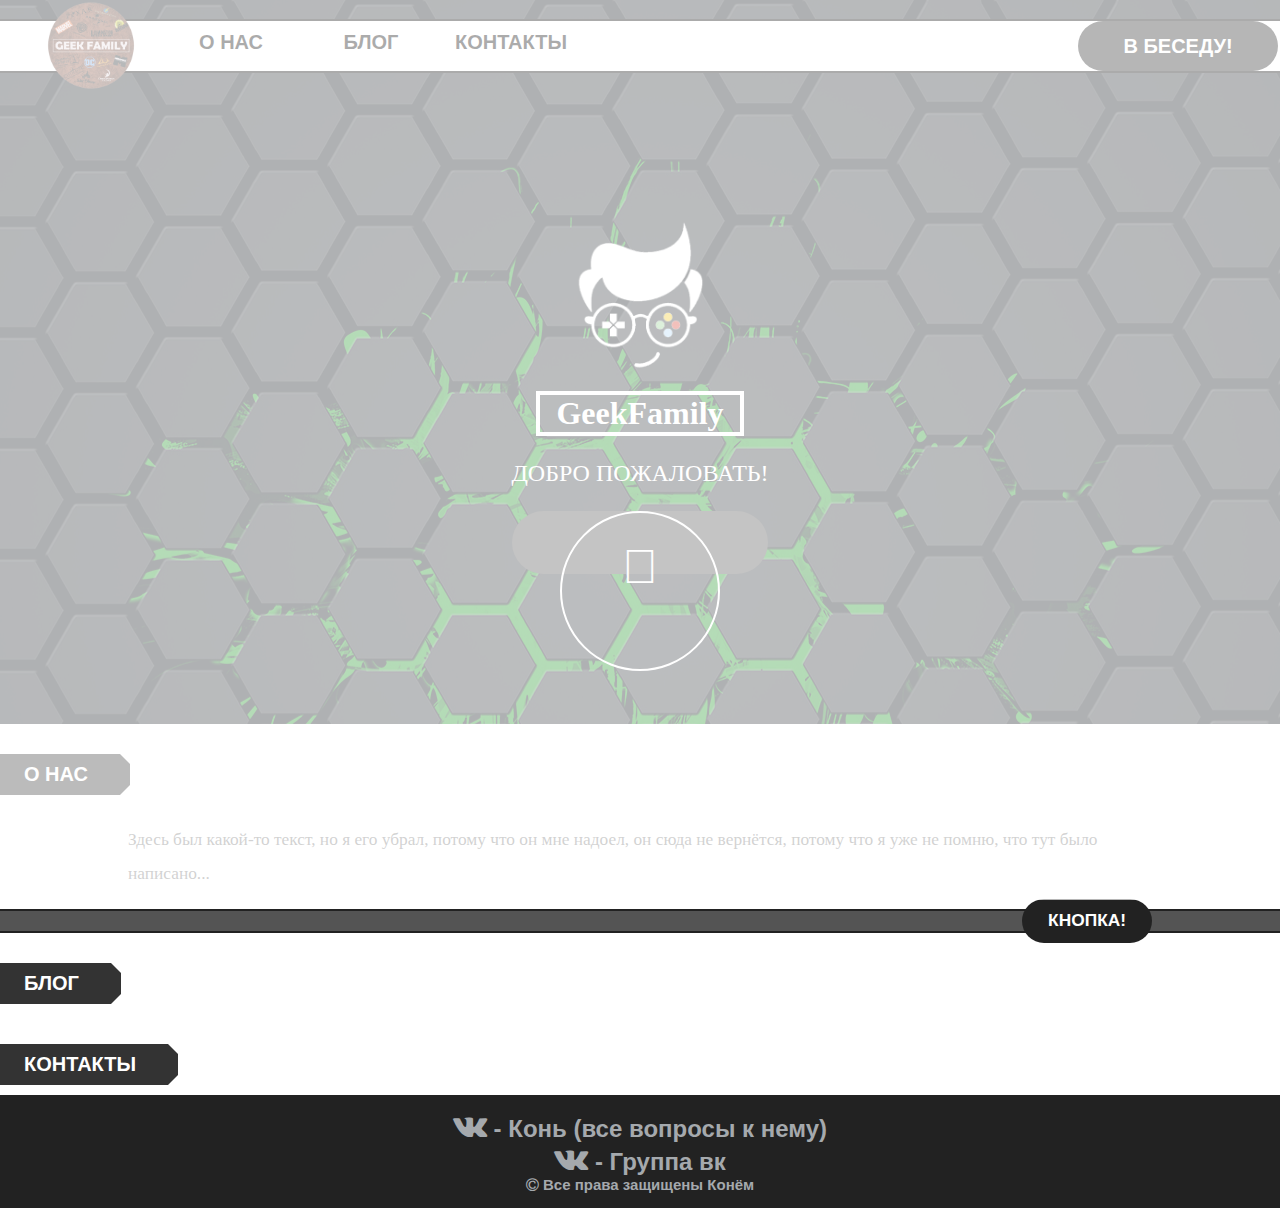
<file: index.html>
<!DOCTYPE html>
<html>
<head>
	<link rel="shortcut icon" href="img/GF.ico" type="image/x-icon">
	<title>GeekFamily - официальный сайт</title>
	<meta charset="utf-8" />
	<meta name="viewport" content="width=device-width, initial-scale=1" />
    <link rel="stylesheet" href="css/index.css"> 
    <script src="js/index.js"></script>
	<link rel="stylesheet" href="css/style.css" />
	<link rel="stylesheet" href="css/font-awesome.min.css" />
	<script type="text/javascript" src="https://vk.com/js/api/openapi.js?160"></script>
    <script src="js/jquery-1.9.1.min.js"></script>
    <script src="js/style.js"></script>	
<body id="body">
	<!--PRELOADER-->
    <div id="preloader">
      <div id="status">
        <img alt="logo" src="img/logo-big.svg">
      </div>
    </div>
<!-- Основная часть -->
<div class="page-section  header">

	<div id="nav" class="nav">
		<div class="center-core">
			<a href="#" class="logo logo--header">
				<img src="img/GEEKFAMILY.svg" width="90" height="90">
			</a>
		</div>
            <li><a href="#About">О нас</a></li>
            <li><a href="#Blog">Блог</a></li>
            <li><a href="#Contacts">Контакты</a></li>
            <a href="conf/beseda.html" class="button">В беседу!</a>
	</div>

	<section id="banner">
		<img style="width:130px;height:90;" src="img/Logo-geek.svg">
			<div id="logo" class="logo">
				<center><h2>GeekFamily</h2></center>
			</div>
			<p>Добро пожаловать!</p>
			<a href="#About" class="button2"><span style="font-size: 2.5em;" class="icon fa-chevron-down"></span></a>
	</section>
</div>

<div class="line_title" id="About"><span>О нас</span></div>
<div id="About_site">
					<p>Здесь был какой-то текст, но я его убрал, потому что он мне надоел, он сюда не вернётся, потому что я уже не помню, что тут было написано...</p>
					<a href="conf/beseda.html" class="button big special">кнопка!</a>
</div>
					<div id="end"></div>

<div class="line_title" id="Blog"><span>Блог</span></div>

<!-- VK Widget -->
<div id="vk_groups" style="margin-left:3.5em; margin-right:3.5em;"></div>
<script type="text/javascript">
VK.Widgets.Group("vk_groups", {mode: 4, wide: 1, width: "auto", height: "1920", no_cover: 1}, 167539298);
</script>

<div class="line_title" id="Contacts"><span>Контакты</span></div>
<div id="Contacts_css">
	<a href="https://vk.com/geek_familygf" class="icon fa-vk"></a><span class="label"><a href="https://vk.com/igogoeba"> - Конь (все вопросы к нему)</a></span><br>
	<a href="https://vk.com/geek_family_official" class="icon fa-vk"></a><span class="label"><a href="https://vk.com/geek_family_official"> - Группа вк</a></span><br>
	<a style="font-size: 15px;" href="#" class="icon fa-copyright"></a><span style="font-size: 15px;" class="label"> Все права защищены <a href="https://vk.com/igogoeba">Конём</a></span>

</div>

<script type="text/javascript" src="https://vk.com/js/api/openapi.js?160"></script>
	
<script>
document.documentElement.addEventListener('keydown', function (e) {
 if ( ( e.keycode || e.which ) == 32) {
 e.preventDefault();
 }
}, false);
</script>

<script>
    document.onkeydown = function(evt) {
    evt = evt || window.event;
    if (evt.keyCode == 32) {
        var box = document.getElementById("messageBox");
        box.style.visibility="hidden";
    }
};
</script>

<script>	
	function isMobile() {

		var a = (navigator.userAgent||navigator.vendor||window.opera);
   		 if(/android.+mobile|avantgo|bada\/|blackberry|blazer|compal|elaine|fennec|hiptop|iemobile|ip(hone|od|ad)|iris|kindle|lge |maemo|midp|mmp|netfront|opera m(ob|in)i|palm( os)?|phone|p(ixi|re)\/|plucker|pocket|psp|symbian|treo|up\.(browser|link)|vodafone|wap|windows (ce|phone)|xda|xiino/i.test(a)||/1207|6310|6590|3gso|4thp|50[1-6]i|770s|802s|a wa|abac|ac(er|oo|s\-)|ai(ko|rn)|al(av|ca|co)|amoi|an(ex|ny|yw)|aptu|ar(ch|go)|as(te|us)|attw|au(di|\-m|r |s )|avan|be(ck|ll|nq)|bi(lb|rd)|bl(ac|az)|br(e|v)w|bumb|bw\-(n|u)|c55\/|capi|ccwa|cdm\-|cell|chtm|cldc|cmd\-|co(mp|nd)|craw|da(it|ll|ng)|dbte|dc\-s|devi|dica|dmob|do(c|p)o|ds(12|\-d)|el(49|ai)|em(l2|ul)|er(ic|k0)|esl8|ez([4-7]0|os|wa|ze)|fetc|fly(\-|_)|g1 u|g560|gene|gf\-5|g\-mo|go(\.w|od)|gr(ad|un)|haie|hcit|hd\-(m|p|t)|hei\-|hi(pt|ta)|hp( i|ip)|hs\-c|ht(c(\-| |_|a|g|p|s|t)|tp)|hu(aw|tc)|i\-(20|go|ma)|i230|iac( |\-|\/)|ibro|idea|ig01|ikom|im1k|inno|ipaq|iris|ja(t|v)a|jbro|jemu|jigs|kddi|keji|kgt( |\/)|klon|kpt |kwc\-|kyo(c|k)|le(no|xi)|lg( g|\/(k|l|u)|50|54|\-[a-w])|libw|lynx|m1\-w|m3ga|m50\/|ma(te|ui|xo)|mc(01|21|ca)|m\-cr|me(di|rc|ri)|mi(o8|oa|ts)|mmef|mo(01|02|bi|de|do|t(\-| |o|v)|zz)|mt(50|p1|v )|mwbp|mywa|n10[0-2]|n20[2-3]|n30(0|2)|n50(0|2|5)|n7(0(0|1)|10)|ne((c|m)\-|on|tf|wf|wg|wt)|nok(6|i)|nzph|o2im|op(ti|wv)|oran|owg1|p800|pan(a|d|t)|pdxg|pg(13|\-([1-8]|c))|phil|pire|pl(ay|uc)|pn\-2|po(ck|rt|se)|prox|psio|pt\-g|qa\-a|qc(07|12|21|32|60|\-[2-7]|i\-)|qtek|r380|r600|raks|rim9|ro(ve|zo)|s55\/|sa(ge|ma|mm|ms|ny|va)|sc(01|h\-|oo|p\-)|sdk\/|se(c(\-|0|1)|47|mc|nd|ri)|sgh\-|shar|sie(\-|m)|sk\-0|sl(45|id)|sm(al|ar|b3|it|t5)|so(ft|ny)|sp(01|h\-|v\-|v )|sy(01|mb)|t2(18|50)|t6(00|10|18)|ta(gt|lk)|tcl\-|tdg\-|tel(i|m)|tim\-|t\-mo|to(pl|sh)|ts(70|m\-|m3|m5)|tx\-9|up(\.b|g1|si)|utst|v400|v750|veri|vi(rg|te)|vk(40|5[0-3]|\-v)|vm40|voda|vulc|vx(52|53|60|61|70|80|81|83|85|98)|w3c(\-| )|webc|whit|wi(g |nc|nw)|wmlb|wonu|x700|yas\-|your|zeto|zte\-/i.test(a.substr(0,4))){ 
   		 return true;
    	} 

		return false;
		}

		if(isMobile() === true) {
  		window.location  = 'mobile/index.html';
	}</script>
</body>
</html>
</file>
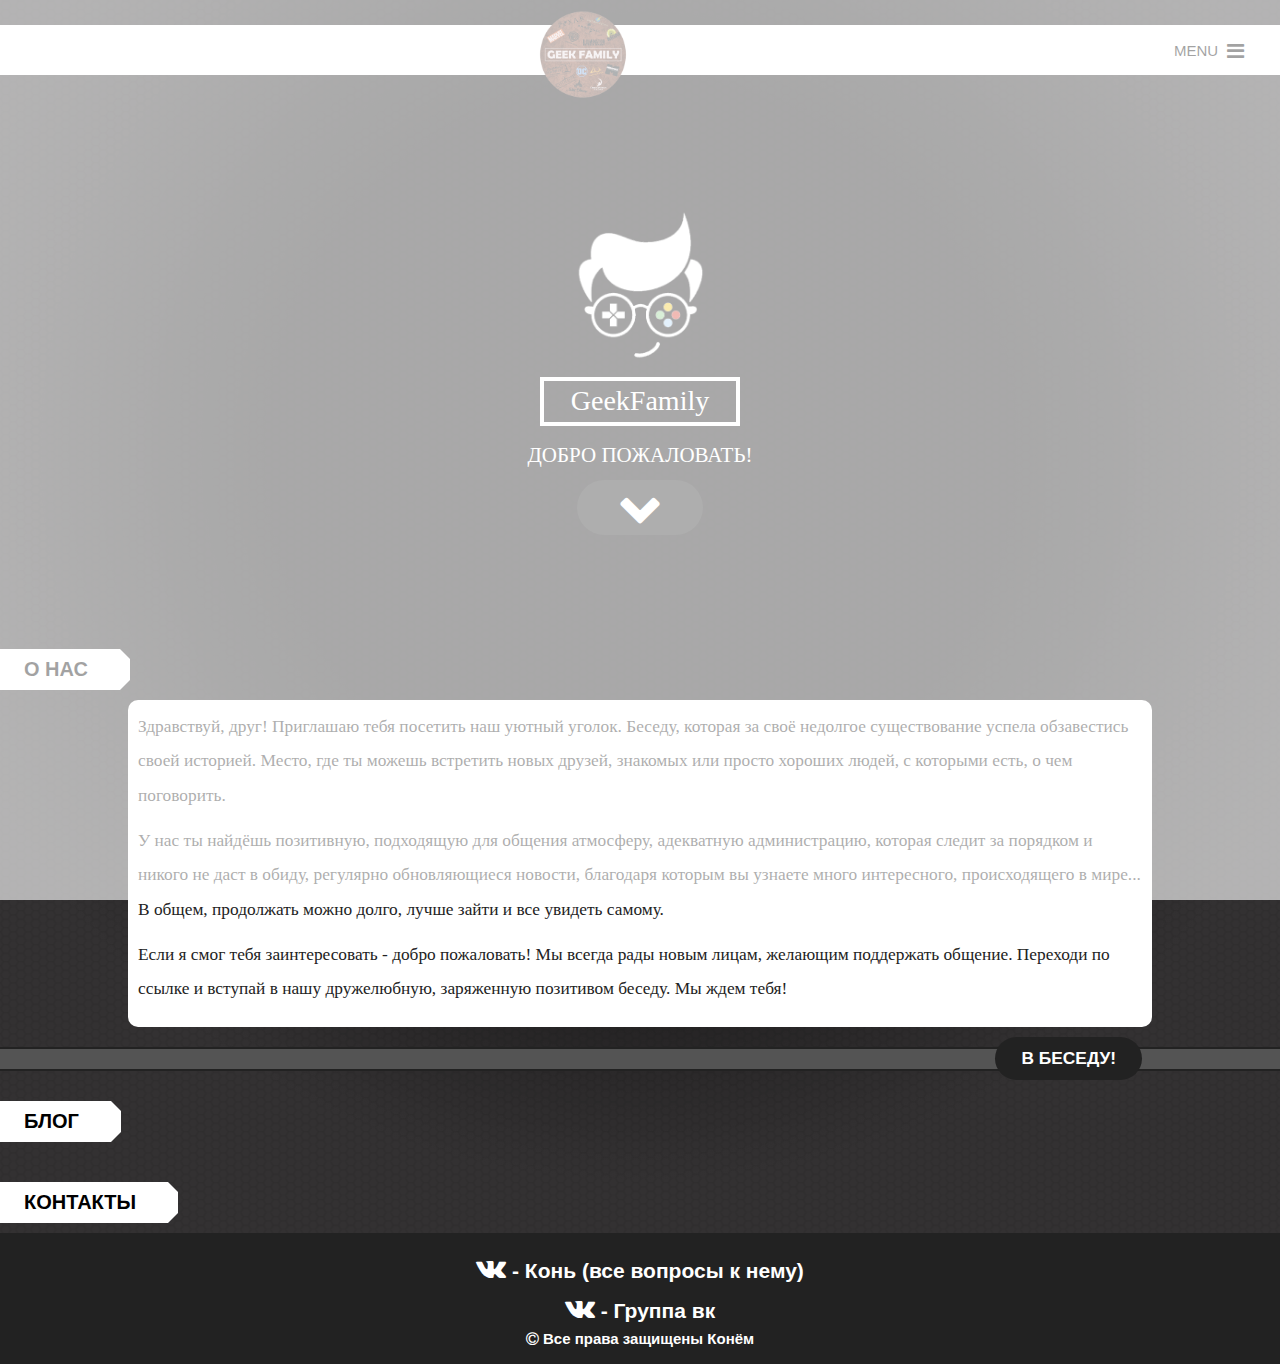
<file: mobile/index.html>
<!DOCTYPE html>
<html>
<head>
	<link rel="shortcut icon" href="../img/GF.ico" type="image/x-icon">
	<title>GeekFamily - официальный сайт</title>
	<meta charset="utf-8" />
  <meta name="viewport" content="width=device-width, initial-scale=1" />
    <link rel="stylesheet" href="../css/index.css"> 
    <script src="../js/index.js"></script>
	<link rel="stylesheet" href="../css/font-awesome.min.css">
	<link rel="stylesheet" href="../css/style-m.css" />
	<link rel="stylesheet" href="../css/bootstrap.min.css">



    <script src="../js/jquery-1.9.1.min.js"></script>
	<script src="../js/bootstrap.min.js"></script>
	<script src="../js/jquery.navgoco.js"></script>
    <script src="../js/style.js"></script>
</head>
<body id="body">
	<!--PRELOADER-->
    <div id="preloader">
      <div id="status">
        <img alt="logo" src="../img/logo-big.svg">
      </div>
    </div>
    <!--/.PRELOADER END-->

<!-- Основная часть -->

<div id="header">

	<nav>
  <ul class="list-unstyled main-menu">
 
    <!--Include your navigation here-->
    <li class="text-right" align="right"><a href="#" id="nav-close">X</a></li>
    <li><a href="#About">О нас <span class="icon"></span></a></li>
    <li><a href="#Blog">Блог<span class="icon"></span></a></li>
	  <li><a href="#Contacts">Контакты</a>
            <ul class="list-unstyled">
                <li class="sub-nav"><a href="https://vk.com/igogoeba">Конь<span class="icon"></span></a></li>
                <li class="sub-nav"><a href="https://twitter.com/GeekFamily3">Страница в Twitter <span class="icon"></span></a></li>
                <li><a href="https://vk.com/geek_family_official">Группа вк<span class="icon"></span></a></li>
            </ul>
          </li>
    <li><a href="../conf/beseda-mobile.html">В беседу!<span class="icon"></span></a></li>
  </ul>
</nav>
 
<div class="navbar navbar-inverse navbar-fixed-top">      
 		<a href="#" class="logo logo--header">
			<img src="../img/GEEKFAMILY.svg" width="90" height="90">
		</a>
    <!--Include your brand here-->
    <div class="navbar-header pull-right">
      <a id="nav-expander" class="nav-expander fixed">
        MENU &nbsp;<i class="fa fa-bars fa-lg white"></i>
      </a>
    </div>
</div>

      <section id="banner">
        <img style="width:130px;height:90;" src="../img/Logo-geek.svg">
        
          <div id="logo" class="logo">
            <center><h2>GeekFamily</h2></center>
          </div>
        <p>Добро пожаловать!</p>
          <a href="#About" class="button2"><span style="font-size: 2.5em;" class="icon2 fa-chevron-down"></span></a>
      </section>

</div>

<div class="line_title" id="About"><span>О нас</span></div>
<div id="About_site">
          <p>Здравствуй, друг! Приглашаю тебя посетить наш уютный уголок. Беседу, которая за своё недолгое существование успела обзавестись своей историей. Место, где ты можешь встретить новых друзей, знакомых или просто хороших людей, с которыми есть, о чем поговорить.</p>
          <p>У нас ты найдёшь позитивную, подходящую для общения атмосферу, адекватную администрацию, которая следит за порядком и никого не даст в обиду, регулярно обновляющиеся новости, благодаря которым вы узнаете много интересного, происходящего в мире... В общем, продолжать можно долго, лучше зайти и все увидеть самому.</p>
          <p>Если я смог тебя заинтересовать - добро пожаловать! Мы всегда рады новым лицам, желающим поддержать общение. Переходи по ссылке и вступай в нашу дружелюбную, заряженную позитивом беседу. Мы ждем тебя!</p>
          <a style="margin-top: 20px;" href="../conf/beseda-mobile.html" class="button big special">В беседу!</a>
</div>
          <div id="end"></div>

<div class="line_title" id="Blog"><span>Блог</span></div>

<script type="text/javascript" src="https://vk.com/js/api/openapi.js?160"></script>

<!-- VK Widget -->
<div id="vk_groups" style="margin-left:2em; margin-right:2em;"></div>
<script type="text/javascript">
VK.Widgets.Group("vk_groups", {mode: 4, wide: 1, width: "auto", no_cover: 1, height: "1280"}, 167539298);
</script>

<div class="line_title" id="Contacts"><span>Контакты</span></div>
  <div id="Contacts_css">
  <a href="https://vk.com/geek_familygf" class="icon2 fa-vk"></a><span class="label2"><a href="https://vk.com/igogoeba"> - Конь (все вопросы к нему)</a></span><br>
  <a href="https://vk.com/geek_family_official" class="icon2 fa-vk"></a><span class="label2"><a href="https://vk.com/geek_family_official"> - Группа вк</a></span><br>
  <a style="font-size: 15px;" href="#" class="ico2n fa-copyright"></a><span style="font-size: 15px;" class="label2"> Все права защищены <a href="https://vk.com/igogoeba">Конём</a></span>
</div>
</div>

<script>
document.documentElement.addEventListener('keydown', function (e) {
 if ( ( e.keycode || e.which ) == 32) {
 e.preventDefault();
 }
}, false);
</script>

<script>
    document.documentElement.click(function() {
    evt = evt || window.event;
    if (evt.keyCode == 32) {
        var box = document.getElementById("messageBox");
        box.style.visibility="hidden";
    }
};
</script>
   <script>
    $(document).ready(function(){                       
       
       //Navigation Menu Slider
        $('#nav-expander').on('click',function(e){
          e.preventDefault();
          $('body').toggleClass('nav-expanded');
        });
        $('#nav-close').on('click',function(e){
          e.preventDefault();
          $('body').removeClass('nav-expanded');
        });
        
        
        // Initialize navgoco with default options
        $(".main-menu").navgoco({
            caret: '<span class="caret"></span>',
            accordion: false,
            openClass: 'open',
            save: true,
            cookie: {
                name: 'navgoco',
                expires: false,
                path: '/'
            },
            slide: {
                duration: 300,
                easing: 'swing'
            }
        });
  
          
      });
      </script>
</body>
</html>
</file>
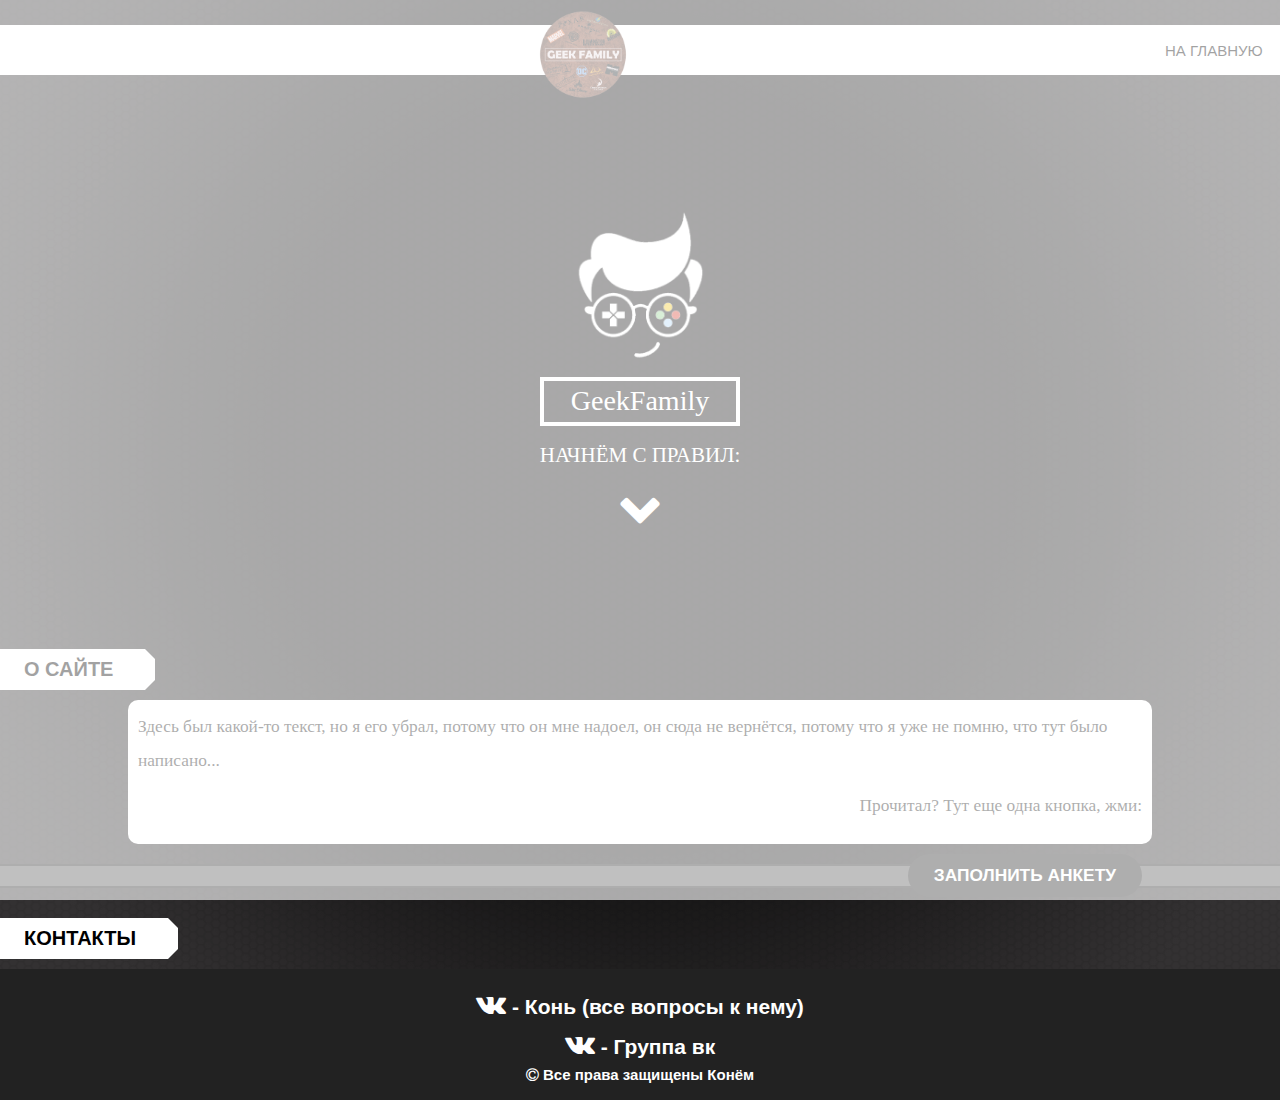
<file: conf/beseda-mobile.html>
<!DOCTYPE html>
<html>
<head>
	<link rel="shortcut icon" href="../img/GF.ico" type="image/x-icon">
	<title>GeekFamily - официальный сайт</title>
	<meta charset="utf-8" />
  <meta name="viewport" content="width=device-width, initial-scale=1" />
    <link rel="stylesheet" href="../css/index.css"> 
    <script src="../js/index.js"></script>
	<link rel="stylesheet" href="../css/font-awesome.min.css">
	<link rel="stylesheet" href="../css/style-m.css" />
	<link rel="stylesheet" href="../css/bootstrap.min.css">



    <script src="../js/jquery-1.9.1.min.js"></script>
	<script src="../js/bootstrap.min.js"></script>
	<script src="../js/jquery.navgoco.js"></script>
    <script src="../js/style.js"></script>
</head>
<body id="body">
	<!--PRELOADER-->
    <div id="preloader">
      <div id="status">
        <img alt="logo" src="../img/logo-big.svg">
      </div>
    </div>
    <!--/.PRELOADER END-->

<!-- Основная часть -->

<div id="header">

<!--	<nav>
  <ul class="list-unstyled main-menu">
 
    <li class="text-right" align="right"><a href="#" id="nav-close">X</a></li>
    <li><a href="#About">О сайте <span class="icon"></span></a></li>
    <li><a href="#Blog">Блог<span class="icon"></span></a></li>
	  <li><a href="#Contacts">Контакты</a>
            <ul class="list-unstyled">
                <li class="sub-nav"><a href="https://vk.com/igogoeba">Конь<span class="icon"></span></a></li>
                <li class="sub-nav"><a href="https://twitter.com/GeekFamily3">Страница в Twitter <span class="icon"></span></a></li>
                <li><a href="https://vk.com/geek_family_official">Группа вк<span class="icon"></span></a></li>
            </ul>
          </li>
    <li><a href="../conf/beseda-mobile.html">В беседу!<span class="icon"></span></a></li>
  </ul>
</nav> -->
 
<div class="navbar navbar-inverse navbar-fixed-top">      
 		<a href="#" class="logo logo--header">
			<img src="../img/GEEKFAMILY.svg" width="90" height="90">
		</a>
    <div class="navbar-header pull-right">
      <a style="padding: 1em 1em 2em;" href="../mobile/index.html" id="nav-expander" class="nav-expander fixed">На главную</a>
    </div>
</div>

      <section id="banner">
        <img style="width:130px;height:90;" src="../img/Logo-geek.svg">
        
          <div id="logo" class="logo">
            <center><h2>GeekFamily</h2></center>
          </div>
        <p>Начнём с правил:</p>
          <a href="#About" class="button3"><span style="font-size: 2.5em;" class="icon2 fa-chevron-down"></span></a>
      </section>

</div>

<div class="line_title" id="About"><span>О сайте</span></div>
<div id="About_site">
          <p>Здесь был какой-то текст, но я его убрал, потому что он мне надоел, он сюда не вернётся, потому что я уже не помню, что тут было написано...</p>
          <p style="text-align: right;">Прочитал? Тут еще одна кнопка, жми:</p>
          <a style="margin-top: 20px;" href="https://forms.gle/vSEHECgNupvYvBbc9" class="button big special">Заполнить анкету</a>
</div>
          <div id="end"></div>

  <div class="line_title" id="Contacts"><span>Контакты</span></div>
  <div id="Contacts_css">
  <a href="https://vk.com/geek_familygf" class="icon2 fa-vk"></a><span class="label2"><a href="https://vk.com/igogoeba"> - Конь (все вопросы к нему)</a></span><br>
  <a href="https://vk.com/geek_family_official" class="icon2 fa-vk"></a><span class="label2"><a href="https://vk.com/geek_family_official"> - Группа вк</a></span><br>
  <a style="font-size: 15px;" href="#" class="ico2n fa-copyright"></a><span style="font-size: 15px;" class="label2"> Все права защищены <a href="https://vk.com/igogoeba">Конём</a></span>
</div>
</div>
</body>
</html>
</file>
<file: css/index.css>
/* Copyright 2013 The Chromium Authors. All rights reserved.
 * Use of this source code is governed by a BSD-style license that can be
 * found in the LICENSE file. */

html, body {
  padding: 0;
  margin: 0;
  width: 100%;
  height: 100%;
}

.icon {
  -webkit-user-select: none;
  user-select: none;
  display: inline-block;
}

.icon-offline {
  content: -webkit-image-set( url(../img/default_100_percent/100-error-offline.png) 1x, url(../img/default_200_percent/200-error-offline.png) 2x);
  position: relative;
}

.hidden {
  display: none;
}

.offline {
  margin-top: 50px;
}

/* Offline page */

.offline .interstitial-wrapper {
  color: #2b2b2b;
  margin: 0 auto;
  max-width: 600px;
  width: 100%;
}

.offline .runner-container {
  height: 150px;
  max-width: 600px;
  overflow: hidden;
  position: absolute;
  top: 75px;
  width: 44px;
}

.offline .runner-canvas {
  height: 150px;
  max-width: 600px;
  opacity: 1;
  overflow: hidden;
  position: absolute;
  top: 0;
  z-index: 2;
}

.offline .controller {
  background: rgba(247, 247, 247, .1);
  height: 100vh;
  left: 0;
  position: absolute;
  top: 0;
  width: 100vw;
  z-index: 1;
  overflow-y:hidden;
}

#offline-resources {
  display: none;
}

@media (max-width: 420px) {
  .suggested-left > #control-buttons, .suggested-right > #control-buttons {
    float: none;
  }
  .snackbar {
    left: 0;
    bottom: 0;
    width: 100%;
    border-radius: 0;
  }
}

@media (max-height: 350px) {
  h1 {
    margin: 0 0 15px;
  }
  .icon-offline {
    margin: 0 0 10px;
  }
  .interstitial-wrapper {
    margin-top: 5%;
  }
  .nav-wrapper {
    margin-top: 30px;
  }
}

@media (min-width: 600px) and (max-width: 736px) and (orientation: landscape) {
  .offline .interstitial-wrapper {
    margin-left: 0;
    margin-right: 0;
  }
}

@media (min-width: 420px) and (max-width: 736px) and (min-height: 240px) and (max-height: 420px) and (orientation:landscape) {
  .interstitial-wrapper {
    margin-bottom: 100px;
  }
}

@media (min-height: 240px) and (orientation: landscape) {
  .offline .interstitial-wrapper {
    margin-bottom: 90px;
  }
  .icon-offline {
    margin-bottom: 20px;
  }
}

@media (max-height: 320px) and (orientation: landscape) {
  .icon-offline {
    margin-bottom: 0;
  }
  .offline .runner-container {
    top: 10px;
  }
}

@media (max-width: 240px) {
  .interstitial-wrapper {
    overflow: inherit;
    padding: 0 8px;
  }
}
</file>
<file: css/style.css>
@charset "UTF-8";

#preloader {
  position: fixed;
  top: 0;
  left: 0;
  right: 0;
  bottom: 0;
  background-color: #fff;
  z-index: 999999;
}
#status {
  width: 200px;
  height: 200px;
  position: absolute;
  left: 50%;
  top: 50%;
  background-image: url(../img/loader.gif);
  background-repeat: no-repeat;
  background-position: center center;
  text-align: center;
  margin: -40px 0 0 -100px;
}
#status img {
  text-align: center;
  margin-top: -80px;
}

html, body{
margin: 0;
padding: 0
}

.header {
    padding-top: 19px;
	background: url(../img/pattern/overlay.png),url(../img/starry_sky.jpg) top;
	padding-bottom: 25px;
}

#About_site {
	font-size: 13pt;
	line-height: 2em;
	color: #777;
	font-family: "Comic Sans MS";
	margin-left: auto;
    margin-right: auto;
        width: 80%
}

#end {
	border-top: 2px solid #222;
	border-bottom: 2px solid #222;
	background-color: #545454;
	padding-bottom: 20px;
}

.twitter-timeline {
	margin:0 auto;
}

.icon{
	font-size: 2em;

}

#Contacts_css {
	font-family: FontAwesome;
    font-style: normal;
    font-weight: normal;
    text-transform: none;
	background-color: #222;
	color: #a5a9ad;
	padding: 15px 0 15px 0;
	text-align: center;
}




#Contacts_css a {
	color: #a5a9ad;
	text-decoration: none;
}

.label {
	font-family: Roboto,Arial,sans-serif;
    text-decoration: none;
    font-weight: 700;
    font-size: 1.5em;

}

.button {
	float: right;
	margin-top: -10px;
	background-color: #222;
	box-shadow: none;
	color: #fff !important;
    line-height: 2.5em;
    padding: 0 1.5em;
    border-radius: 2.5em;
    display: inline-block;
    font-weight: 700;
    text-align: center;
    text-decoration: none;
    text-transform: uppercase;
    white-space: nowrap;
	font-family: "Raleway", Helvetica, sans-serif;
}

		@media screen and (max-width: 840px) {
			.button {
				margin-top: -7px;
			}
		}

/* Banner */

  #banner {
    padding: 8em 0 6em 0;
    color: rgba(255, 255, 255, 0.75);
    text-align: center;
  }

    #banner input, #banner select, #banner textarea {
      color: #fff;
    }

    #banner a {
      color: #51BAA4;
    }

    #banner strong, #banner b {
      color: #fff;
    }

    #banner h1, #banner h2, #banner h3, #banner h4, #banner h5, #banner h6 {
      color: #fff;
    }

    #banner blockquote {
      border-left-color: transparent;
    }

    #banner code {
      background: rgba(255, 255, 255, 0.05);
      border-color: transparent;
    }

    #banner hr {
      border-bottom-color: transparent;
    }

    #banner h2 {
      font-size: 2.5em;
      margin: 0 0 0.5em 0;
      padding: 0;
    }

    #banner p {
      color: #fff;
      font-weight: 800px;
      font-size: 1.5em;
      font-family: Comic Sans ms;
      text-transform: uppercase;
    }

    #banner .icon {
      border-radius: 100%;
      border: solid 2px #fff;
      color: #fff;
      display: inline-block;
      font-size: 3em;
      height: 2.25em;
      line-height: 1.25em;
      margin-bottom: 0.5em;
      padding: 0.5em;
      width: 2.25em;    }
    
    .round { 
        -moz-border-radius: 100px; /* Firefox */ 
        -webkit-border-radius: 100px; /* Safari, Chrome */ 
        -khtml-border-radius: 100px; /* KHTML */ 
        border-radius: 100px; /* CSS3 */ 
        behavior: url(border-radius.htc); /*IE */ }

    @media screen and (max-width: 1680px) {

      #banner {
        padding: 11em 0 9em 0;
      }

    }

    @media screen and (max-width: 1280px) {

      #banner {
        padding: 9em 0 7em 0;
      }

        #banner h2 {
          font-size: 2em;
        }

    }

    @media screen and (max-width: 980px) {

      #banner {
        padding: 8em 2em 6em 2em;
      }

    }

    @media screen and (max-width: 736px) {

      #banner {
        padding: 5em 2em 3em 2em;
      }

        #banner h2 {
          font-size: 1.5em;
        }

        #banner p {
          font-size: 1em;
        }

        #banner .icon {
          font-size: 2em;
        }

    }

    @media screen and (max-width: 480px) {

      #banner {
        padding: 5em 2em 3em 2em;
      }

        #banner .icon {
          font-size: 1.5em;
        }

    }

      #logo h2{
    Border: 4px solid white;
    Font-family: "Comic Sans ms";
  }

    @media screen and (max-width: 1680px) {
    #logo h2{ 
      width: 220px;
      }
    }

    @media screen and (max-width: 1280px) {
    #logo h2{
      width: 200px;
      }
    }

    @media screen and (max-width: 980px) {
    #logo h2{
      width: 180px;
      }
    }

    @media screen and (max-width: 480px) {
    #logo h2{
      width: 140px;
      }
    }

.button2 {
  background-color: #4d4d4d;
  box-shadow: none;
  color: #fff !important;
  font-size: 1.2em;
  height: 3.25em;
  line-height: 3.25em;
  padding: 0 2.5em;
  border-radius: 2.5em;
  display: inline-block;
  font-weight: 700;
  text-align: center;
  text-decoration: none !important;
  text-transform: uppercase;
  white-space: nowrap;
  font-family: "Raleway", Helvetica, sans-serif;
  margin: 0 auto;
}

.icon.fa-diamond {
	font-family: FontAwesome;
    font-style: normal;
    font-weight: normal;
    text-transform: none !important;
    border-radius: 100%;
    border: solid 2px #fff;
    font-size: 3em;
    width: 2.25em;
    line-height: 1.25em;
    padding: 0.5em;
    color: #fff;
}

.offline {
	margin-left: auto;
	margin-right: auto;
	border-radius: 10px;
	width: 80%;
	background-color: #fff;
	margin: 150px auto;
	position: relative;
	overflow: hidden;
}
.ofline h1 p {
	font-family: Roboto-Regular,Helvetica;
	margin-right: auto;
	margin-left: auto;
    text-transform: uppercase;
}

.line_title span {
	font-family: Roboto,Arial,sans-serif;
    display: inline-block;
    position: relative;
    height: 41px;
    line-height: 41px;
    color: #fff;
    background: #333;
    padding-left: 24px;
    padding-right: 32px;
    font-size: 20px;
    font-weight: 900;
    text-transform: uppercase;
}

.line_title {
    text-align: left;
    position: relative;
    padding: 30px 0 10px;
}

.line_title span:after {
    content: "";
    display: block;
    border-left: 10px solid #333;
    border-top: 10px solid transparent;
    border-bottom: 10px solid transparent;
    height: 21px;
    position: absolute;
    top: 0;
    right: -10px;
}

img {
    max-width: 100%;
    height: auto;
}

#nav {
	list-style: none;
	font-size: 20px;
    font-family: Roboto,Arial,sans-serif;
    font-weight: 900;
    text-transform: uppercase;
    border-bottom: 2px solid black;
    border-top: 2px solid black;
}

		@media screen and (max-width: 840px) {
				#nav {
					font-size: 17px;
				}
			}

.logo_img {
	float: left;
	background-color: #fff;
	padding-left: 50px;
}

.logo--header {
  float: left;
  margin-top: -30px;
  margin-bottom: -40px;
  margin-left: 21px;
}

.nav {
    background-color: #fff;
    padding: 10px 2px 40px 0;
}

#nav p {
	font-size: 1.2em;
	float: left;
	display: block;
	width: 5em;
	padding:10px;
	padding-right: 10px;
	margin: 0 5px;
	text-decoration: none;
	color: #000;
	text-align: center;
}

#nav li {
	float: left;
}

#nav a {
	display: block;
	width: 7em;
	text-decoration: none;
	color: #000;
	text-align: center;
}
		@media screen and (max-width: 840px) {
			#nav a {
				width: 5em;
			}

			.logo--header {
				margin-left: 0;
			}
		}

#nav a:hover{
	color: #808080;
}

			@media screen and (max-width: 1680px) {

			}
</file>
<file: css/style-m.css>
@charset "UTF-8";

#preloader {
  position: fixed;
  top: 0;
  left: 0;
  right: 0;
  bottom: 0;
  background-color: #fff;
  z-index: 999999;
}
#status {
  width: 200px;
  height: 200px;
  position: absolute;
  left: 50%;
  top: 50%;
  background-image: url(../img/loader.gif);
  background-repeat: no-repeat;
  background-position: center center;
  text-align: center;
  margin: -40px 0 0 -100px;
}
#status img {
  text-align: center;
  margin-top: -80px;
}

html, body{
margin-left: 0;
margin-right: 0;
padding: 0
}

body {
    padding-top: 19px;
    background: url(../img/pattern/1.png) 50% no-repeat,url(../img/pattern/2.png) top;
}

img {
    max-width: 100%;
    height: auto;
}

.logo--header {
  padding-top: 5px;
  display: inline-block;
  position: absolute;
  margin-top: -20px;
  margin-bottom: -40px;
}
	@media screen and (max-width: 1920px) {
		.logo--header{
			left: 42%;
		}
	}

	@media screen and (max-width: 1080px) {
		.logo--header{
			left: 37px;
		}
	}

	@media screen and (max-width: 480px) {
		.logo--header{
			left: 32px;
		}
	}

header {
    background-color: #fff;
    padding: 10px 2px 40px 0;
	list-style: none;
	font-size: 20px;
    font-family: Roboto,Arial,sans-serif;
    font-weight: 900;
    text-transform: uppercase;
}

/* Banner */

  #banner {
    padding: 8em 0 6em 0;
    color: rgba(255, 255, 255, 0.75);
    text-align: center;
  }

    #banner input, #banner select, #banner textarea {
      color: #fff;
    }

    #banner a {
      color: #51BAA4;
    }

    #banner strong, #banner b {
      color: #fff;
    }

    #banner h1, #banner h2, #banner h3, #banner h4, #banner h5, #banner h6 {
      color: #fff;
    }

    #banner blockquote {
      border-left-color: transparent;
    }

    #banner code {
      background: rgba(255, 255, 255, 0.05);
      border-color: transparent;
    }

    #banner hr {
      border-bottom-color: transparent;
    }

    #banner h2 {
      font-size: 2.5em;
      margin: 0 0 0.5em 0;
      padding: 0;
    }

    #banner p {
      color: #fff;
      font-weight: 800px;
      font-size: 1.5em;
      font-family: Comic Sans ms;
      text-transform: uppercase;
    }

    #banner .icon {
      border-radius: 100%;
      border: solid 2px #fff;
      color: #fff;
      display: inline-block;
      font-size: 3em;
      height: 2.25em;
      line-height: 1.25em;
      margin-bottom: 0.5em;
      padding: 0.5em;
      width: 2.25em;    }
    
    .round { 
        -moz-border-radius: 100px; /* Firefox */ 
        -webkit-border-radius: 100px; /* Safari, Chrome */ 
        -khtml-border-radius: 100px; /* KHTML */ 
        border-radius: 100px; /* CSS3 */ 
        behavior: url(border-radius.htc); /*IE */ }

    @media screen and (max-width: 1680px) {

      #banner {
        padding: 11em 0 9em 0;
      }

    }

    @media screen and (max-width: 1280px) {

      #banner {
        padding: 9em 0 7em 0;
      }

        #banner h2 {
          font-size: 2em;
        }

    }

    @media screen and (max-width: 980px) {

      #banner {
        padding: 8em 2em 6em 2em;
      }

    }

    @media screen and (max-width: 736px) {

      #banner {
        padding: 5em 2em 3em 2em;
      }

        #banner h2 {
          font-size: 1.5em;
        }

        #banner p {
          font-size: 1em;
        }

        #banner .icon {
          font-size: 2em;
        }

    }

    @media screen and (max-width: 480px) {

      #banner {
        padding: 5em 2em 3em 2em;
      }

        #banner .icon {
          font-size: 1.5em;
        }

    }

  #logo h2{
    padding-top: 5px;
    padding-bottom: 5px;
    color: #fff;
    Border: 4px solid white;
    Font-family: "Comic Sans ms";
  }

    @media screen and (max-width: 1680px) {
    #logo h2{ 
      width: 275px;
      }
    }

    @media screen and (max-width: 1280px) {
    #logo h2{
      width: 250px;
      }
    }

    @media screen and (max-width: 980px) {
    #logo h2{
      width: 225px;
      }
    }

    @media screen and (max-width: 480px) {
    #logo h2{
      width: 150px;
      }
    }

.offline {
  margin-left: auto;
  margin-right: auto;
  border-radius: 10px;
  width: 80%;
  background-color: #fff;
  padding-bottom: 50px;
  margin: 150px auto;
  position: relative;
  overflow: hidden;
}
.ofline h1 p {
  font-family: Roboto-Regular,Helvetica;
  margin-right: auto;
  margin-left: auto;
    text-transform: uppercase;
}

.line_title span {
  font-family: Roboto,Arial,sans-serif;
    display: inline-block;
    position: relative;
    height: 41px;
    line-height: 41px;
    color: #000;
    background: #FFF;
    padding-left: 24px;
    padding-right: 32px;
    font-size: 20px;
    font-weight: 900;
    text-transform: uppercase;
}

.line_title {
    text-align: left;
    position: relative;
    padding: 30px 0 10px;
}

.line_title span:after {
    content: "";
    display: block;
    border-left: 10px solid #FFF;
    border-top: 10px solid transparent;
    border-bottom: 10px solid transparent;
    height: 21px;
    position: absolute;
    top: 0;
    right: -10px;
}

#About_site {
  padding: 10px;
  background-color: #fff;
  border-radius: 10px;
  font-size: 13pt;
  line-height: 2em;
  color: #222;
  font-family: "Comic Sans MS";
  margin-left: auto;
    margin-right: auto;
        width: 80%
}

@media screen and (max-width: 480px) {
  #About_site p{
    font-size: 9pt;
    line-height: 1.4em;
  }
}

@media screen and (max-width: 480px) {
  #About_site p{
    font-size: 9pt;
    line-height: 1.4em;
  }
}

#end {
  margin-top: 20px;
  border-top: 2px solid #222;
  border-bottom: 2px solid #222;
  background-color: #545454;
  padding-bottom: 20px;
}

p {
    margin: 0 0 2em 0;
}

#Contacts_css {
  font-family: FontAwesome;
    font-style: normal;
    font-weight: normal;
    text-transform: none;
  background-color: #222;
  color: #fff;
  padding: 15px 0 15px 0;
  text-align: center;
}

.icon2.fa-diamond {
  font-family: FontAwesome;
    font-style: normal;
    font-weight: normal;
    text-transform: none !important;
    border-radius: 100%;
    border: solid 2px #fff;
    font-size: 3em;
    width: 2.25em;
    line-height: 1.25em;
    padding: 0.5em;
    color: #fff;
}

.icon2{
  font-size: 2em;

}

a hover {
  color: #fff;
  text-decoration: none !important;
}

#Contacts_css a {
  color: #fff;
  text-decoration: none;
}

.label2 {
  font-family: Roboto,Arial,sans-serif;
    text-decoration: none;
    font-weight: 700;
    font-size: 1.5em;

}

#banner {
    padding: 8em 0 6em 0;
    text-align: center;
}

  #logo h2{
    Border: 4px solid white;
    Font-family: "Comic Sans ms";
  }

    @media screen and (max-width: 1680px) {
    #logo h2{ 
      width: 220px;
      }
    }

    @media screen and (max-width: 1280px) {
    #logo h2{
      width: 200px;
      }
    }

    @media screen and (max-width: 980px) {
    #logo h2{
      width: 180px;
      }
    }

    @media screen and (max-width: 480px) {
    #logo h2{
      width: 140px;
      }
    }

.button2 {
  background-color: #222;
  box-shadow: none;
  color: #fff !important;
  font-size: 1.2em;
  height: 3.25em;
  line-height: 3.25em;
  padding: 0 2.5em;
  border-radius: 2.5em;
  display: inline-block;
  font-weight: 700;
  text-align: center;
  text-decoration: none !important;
  text-transform: uppercase;
  white-space: nowrap;
  font-family: FontAwesome;
  margin: 0 auto;
}

.button3 {
  box-shadow: none;
  color: #fff !important;
  font-size: 1.2em;
  height: 3.25em;
  line-height: 3.25em;
  padding: 0 2.5em;
  border-radius: 2.5em;
  display: inline-block;
  font-weight: 700;
  text-align: center;
  text-decoration: none !important;
  text-transform: uppercase;
  white-space: nowrap;
  font-family: FontAwesome;
  margin: 0 auto;
}

@media screen and (max-width: 980px) {
  .button.big {
    font-size: 1em;
  }
}

.button a{
    background-color: #333;
    text-decoration: none;
}

.button a:hover{
    background-color: #333;
    cursor: pointer;
}

.button {
  float: right;
  margin-top: -10px;
  background-color: #222;
  box-shadow: none;
  color: #fff !important;
    line-height: 2.5em;
    padding: 0 1.5em;
    border-radius: 2.5em;
    display: inline-block;
    font-weight: 700;
    text-align: center;
    text-decoration: none !important;
    text-transform: uppercase;
    white-space: nowrap;
  font-family: "Raleway", Helvetica, sans-serif;
}

    @media screen and (max-width: 840px) {
      .button {
        margin-top: -7px;
      }
    }

a.nav-expander {
  background: none repeat scroll 0 0 #fff;
  color: #000;
  display: block;
  font-size: 15px;
  font-weight: 400;
  height: 5px;
  margin-right: 0;
  padding: 1em 1.6em 2em;
  position: absolute;
  right: 0;
  text-decoration: none;
  text-transform: uppercase;
  top: 0;
  transition: right 0.3s ease-in-out 0s;
  width: 130px;
  z-index: 12;

  transition: right 0.3s ease-in-out 0s;
  -webkit-transition: right 0.3s ease-in-out 0s;
  -moz-transition: right 0.3s ease-in-out 0s;
  -o-transition: right 0.3s ease-in-out 0s;

}

a.nav-expander:hover {
  text-decoration: none;
  color: #000;
  cursor: pointer;
}

nav {
  padding-top: 20px;
  background: #2d2f33;
  display: block;
  height: 100%;
  overflow: auto;
  position: fixed;
  right: -20em;
  font-size: 15px;
  top: 0;
  width: 20em;
  z-index: 2000;
  list-style: none;
  
  transition: right 0.3s ease-in-out 0s;
  -webkit-transition: right 0.3s ease-in-out 0s;
  -moz-transition: right 0.3s ease-in-out 0s;
  -o-transition: right 0.3s ease-in-out 0s;

}
.nav-expanded nav {
  right: 0;
}

body.nav-expanded {
  margin-left: 0em;
  transition: right 0.4s ease-in-out 0s;
  -webkit-transition: right 0.4s ease-in-out 0s;
  -moz-transition: right 0.4s ease-in-out 0s;
  -o-transition: right 0.4s ease-in-out 0s;
}

#nav-close {
  font-family: "Helvetica Neue",Helvetica,Arial,sans-serif;
  font-weight: 300;
  font-size: 24px;
  padding-right: 10px;
}

.main-menu {
  padding-top: 12px;
}

.main-menu li {
  border-bottom: 1px solid #323949;
  margin-left: 20px;
  font-size: 18px;
  padding: 12px;
  list-style: none;
}

.main-menu li a {
  color: #6F7D8C;
  text-decoration: none;
}

.main-menu li a:hover {
  color: #FFFFFF;
  text-decoration: none;
}

.main-menu li .sub-nav {
  border-bottom: 0px;
  padding: 4px;
}

.main-menu a .caret {
	width: 0;
	height: 0;
	display: inline-block;
	vertical-align: top;
	border-top: 4px solid #4f5963;
	border-right: 4px solid transparent;
	border-left: 4px solid transparent;
	content: "";
    margin-top: 8px;
}

.main-menu a:hover .caret {
	border-top-color: #4f5963;
}

.main-menu li.open > a > .caret {
	border-top: none;
	border-bottom: 4px solid #4f5963;
	border-right: 4px solid transparent;
	border-left: 4px solid transparent;
}

.main-menu li.open > a:hover > .caret {
	border-bottom-color: #4f5963;
}

.icon:before {
  font-family: 'FontAwesome';
  font-style: normal;
  font-variant: normal;
  font-weight: normal;
  line-height: 1;
  text-transform: none;
  content: '\f105';
}

.main-menu li > a > span.icon {
  float: right;
  margin: 0.1em 1.7em -0.1em 0;
  opacity: 0;
  -webkit-transition: all 0.2s ease-in-out;
  -moz-transition: all 0.2s ease-in-out;
  -o-transition: all 0.2s ease-in-out;
  transition: all 0.2s ease-in-out;

}

.main-menu li > a:hover > span.icon {
  float: right;
  margin: 0.1em 0.8em -0.1em 0;
  opacity: 1;
}
</file>
